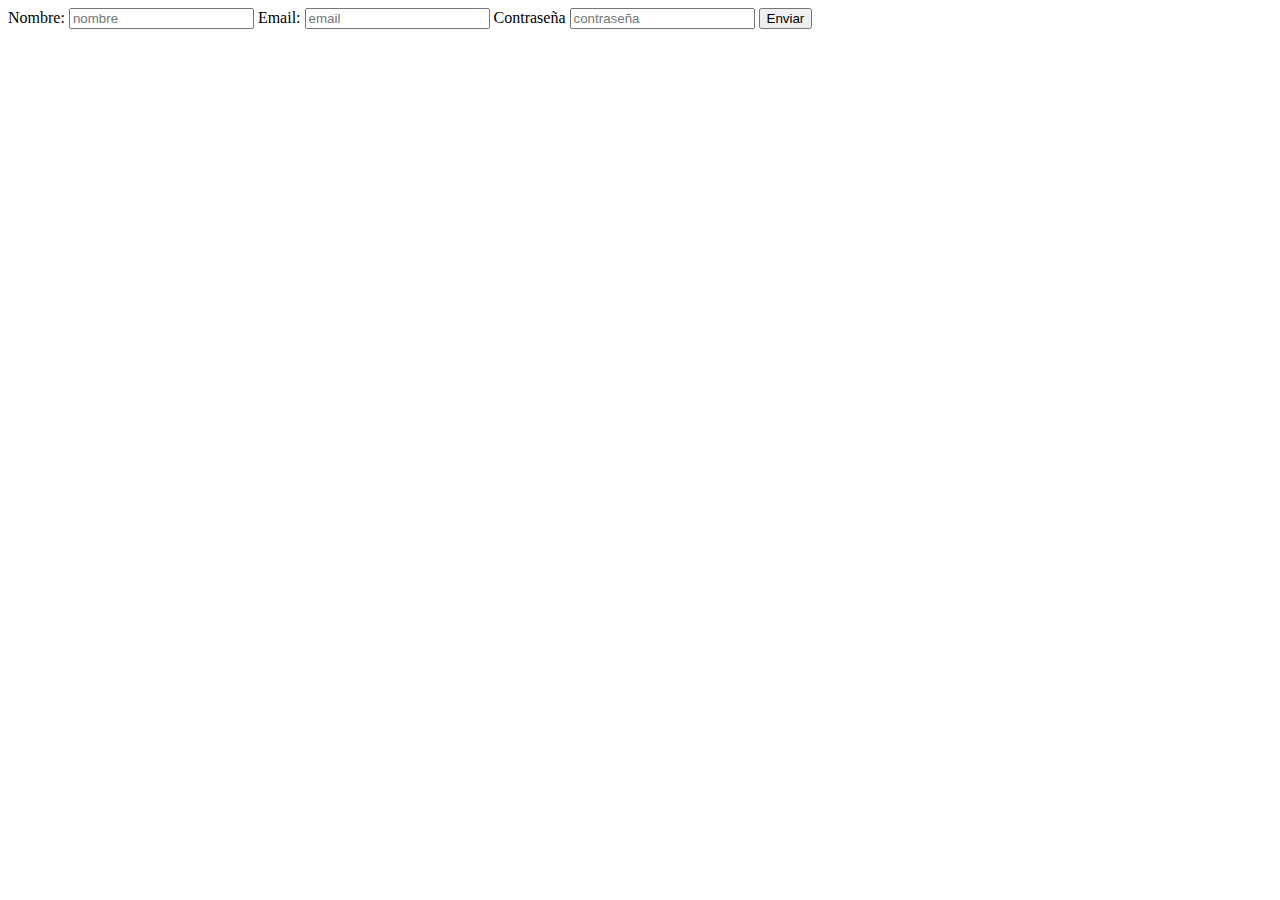
<file: registro.html>
<!DOCTYPE html>
<html lang="en">
<head>
    <meta charset="UTF-8">
    <meta name="viewport" content="width=device-width, initial-scale=1.0">
    <title>Document</title>
</head>
<body>
    <form action="usuarios.html" target="_blank">
        <label for="usuario-nombre">Nombre:</label>
        <input type="text" name="nombre" id="usuario-nombre" placeholder="nombre">

        <label for="usuario-email">Email:</label>
        <input type="email" name="email" id="usuario-email" placeholder="email">

        <label for="usuario-contrasenia">Contraseña</label>
        <input type="password" name="contrasenia" id="usuario-contrasenia" placeholder="contraseña">


        <input onclick="main()" type="submit" value="Enviar">
    </form>

    <script src="registrar.js"></script>
</body>
</html>
</file>
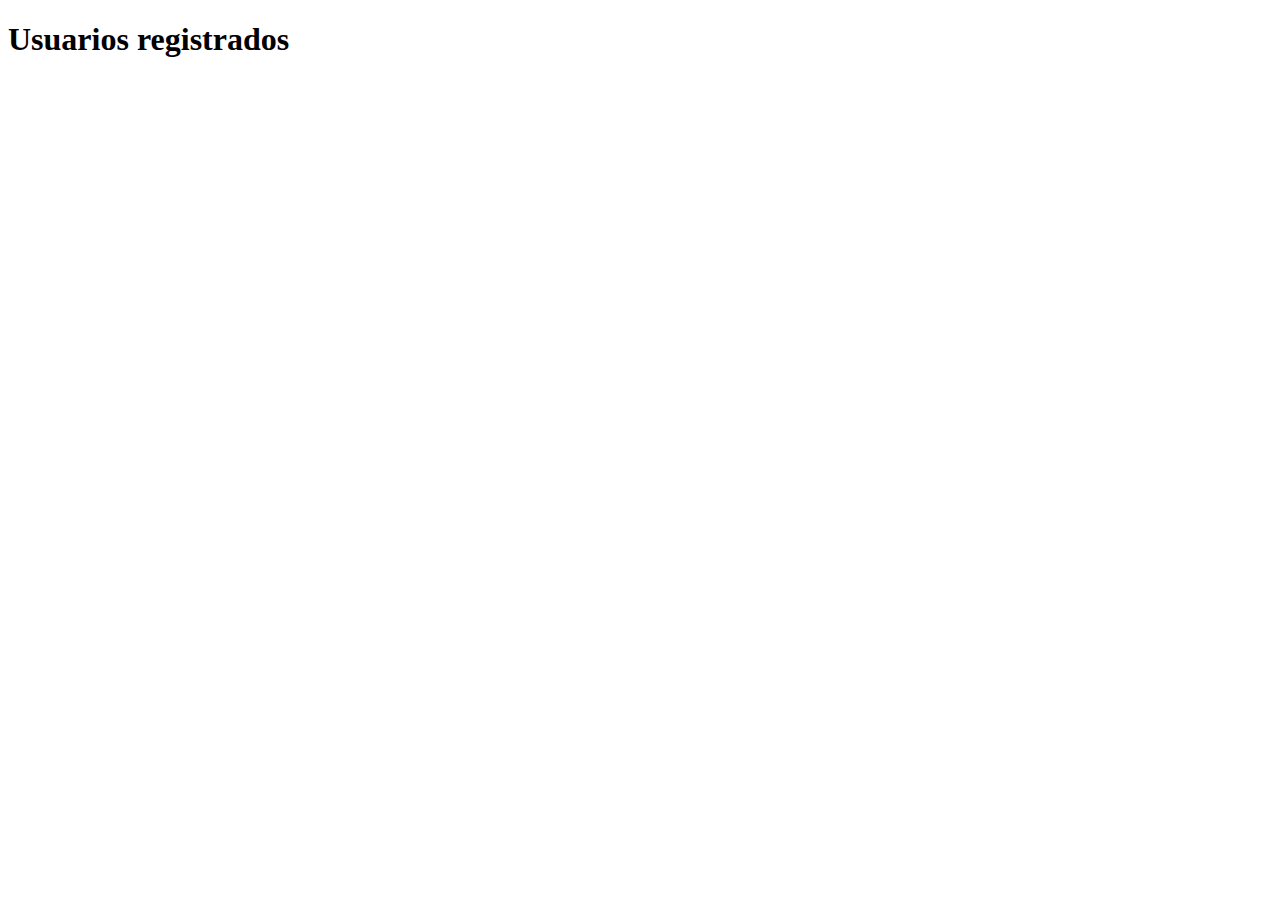
<file: usuarios.html>
<!DOCTYPE html>
<html lang="en">
<head>
    <meta charset="UTF-8">
    <meta name="viewport" content="width=device-width, initial-scale=1.0">
    <title>Document</title>
</head>
<body>
    <h1>Usuarios registrados</h1>

    <ol id="contenedor-usuarios">
        
    </ol>


    <script src="obtener.js"></script>
</body>
</html>
</file>
